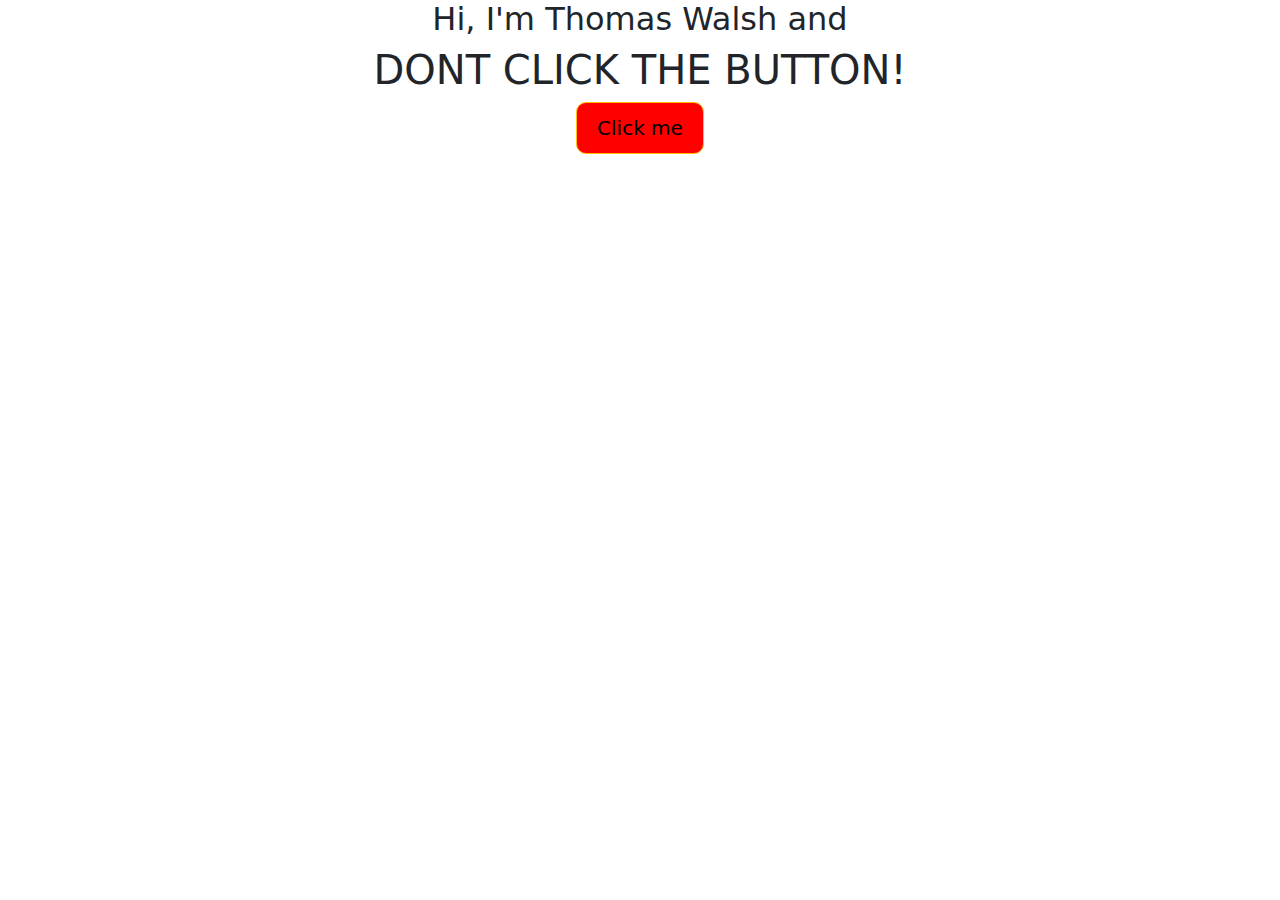
<file: index.html>
<!doctype html>
<html lang="en">
  <head>
    <meta charset="utf-8">
    <meta name="viewport" content="width=device-width, initial-scale=1">
    <title>DO NOT CLICK THE BUTTON</title>
    <link href="https://cdn.jsdelivr.net/npm/bootstrap@5.3.3/dist/css/bootstrap.min.css" rel="stylesheet" integrity="sha384-QWTKZyjpPEjISv5WaRU9OFeRpok6YctnYmDr5pNlyT2bRjXh0JMhjY6hW+ALEwIH" crossorigin="anonymous">
    <link rel="stylesheet" href="css/sytle.css">
  </head>
  <body class="back">
    <div class="row">
    <h2>Hi, I'm Thomas Walsh and</h2>
    <h1 >DONT CLICK THE BUTTON!</h1>
    
        <div class="text-center">
          <a href="Index2.html" class="btn btn-warning btn-xl" style="background-color: red;">Click me</a>
      </div>
      <h6 style="color: rgb(255, 255, 255); text-align: center;">https://inspirationlaboratories.com/wp-content/uploads/2016/02/Number-Cyphers.pdf</h6>



    </div>
    
    <script src="https://cdn.jsdelivr.net/npm/bootstrap@5.3.3/dist/js/bootstrap.bundle.min.js" integrity="sha384-YvpcrYf0tY3lHB60NNkmXc5s9fDVZLESaAA55NDzOxhy9GkcIdslK1eN7N6jIeHz" crossorigin="anonymous"></script>
  </body>
</html>
</file>
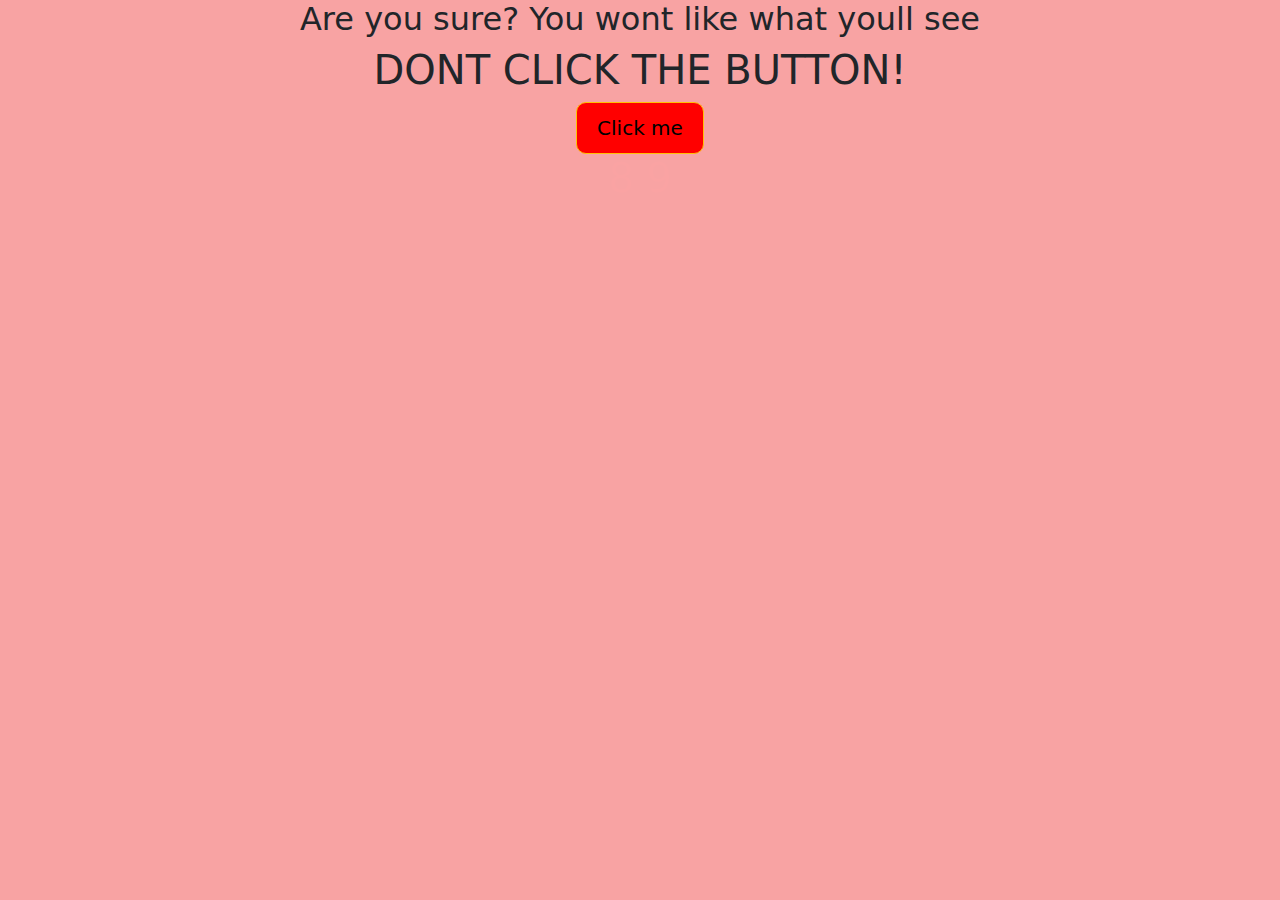
<file: Index2.html>
<!doctype html>
<html lang="en">
  <head>
    <meta charset="utf-8">
    <meta name="viewport" content="width=device-width, initial-scale=1">
    <title>DO NOT CLICK THE BUTTON</title>
    <link href="https://cdn.jsdelivr.net/npm/bootstrap@5.3.3/dist/css/bootstrap.min.css" rel="stylesheet" integrity="sha384-QWTKZyjpPEjISv5WaRU9OFeRpok6YctnYmDr5pNlyT2bRjXh0JMhjY6hW+ALEwIH" crossorigin="anonymous">
    <link rel="stylesheet" href="css/sytle.css">
  </head>
  <body class="back2">
    <div class="row">
    <h2>Are you sure? You wont like what youll see</h2>
    <h1 >DONT CLICK THE BUTTON!</h1>
    
        <div class="text-center">
          <a href="Index3.html" class="btn btn-warning btn-xl" style="background-color: red;">Click me</a>
      </div>
      <h1 style="color: rgb(250, 163, 163);">8 9</h1>
      

    </div>
    
    <script src="https://cdn.jsdelivr.net/npm/bootstrap@5.3.3/dist/js/bootstrap.bundle.min.js" integrity="sha384-YvpcrYf0tY3lHB60NNkmXc5s9fDVZLESaAA55NDzOxhy9GkcIdslK1eN7N6jIeHz" crossorigin="anonymous"></script>
  </body>
</html>
</file>
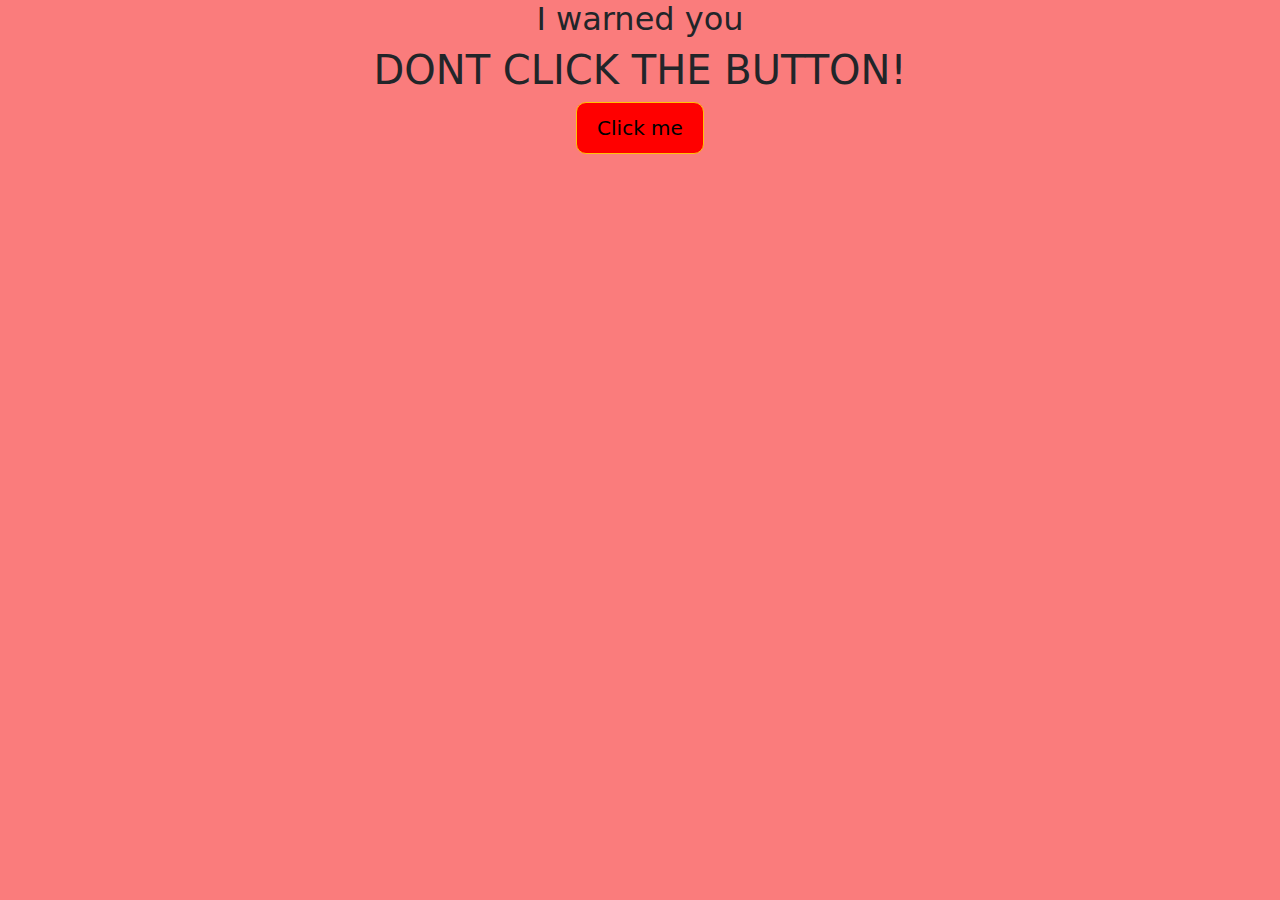
<file: Index3.html>
<!doctype html>
<html lang="en">
  <head>
    <meta charset="utf-8">
    <meta name="viewport" content="width=device-width, initial-scale=1">
    <title>DO NOT CLICK THE BUTTON</title>
    <link href="https://cdn.jsdelivr.net/npm/bootstrap@5.3.3/dist/css/bootstrap.min.css" rel="stylesheet" integrity="sha384-QWTKZyjpPEjISv5WaRU9OFeRpok6YctnYmDr5pNlyT2bRjXh0JMhjY6hW+ALEwIH" crossorigin="anonymous">
    <link rel="stylesheet" href="css/sytle.css">
  </head>
  <body class="back3">
    <div class="row">
    <h2>I warned you</h2>
    <h1 >DONT CLICK THE BUTTON!</h1>
    
        <div class="text-center">
          <a href="Index4.html" class="btn btn-warning btn-xl" style="background-color: red;">Click me</a>
      </div>
      <h1 style="color: rgb(250, 124, 124);">13 19</h1>

    </div>
    
    <script src="https://cdn.jsdelivr.net/npm/bootstrap@5.3.3/dist/js/bootstrap.bundle.min.js" integrity="sha384-YvpcrYf0tY3lHB60NNkmXc5s9fDVZLESaAA55NDzOxhy9GkcIdslK1eN7N6jIeHz" crossorigin="anonymous"></script>
  </body>
</html>
</file>
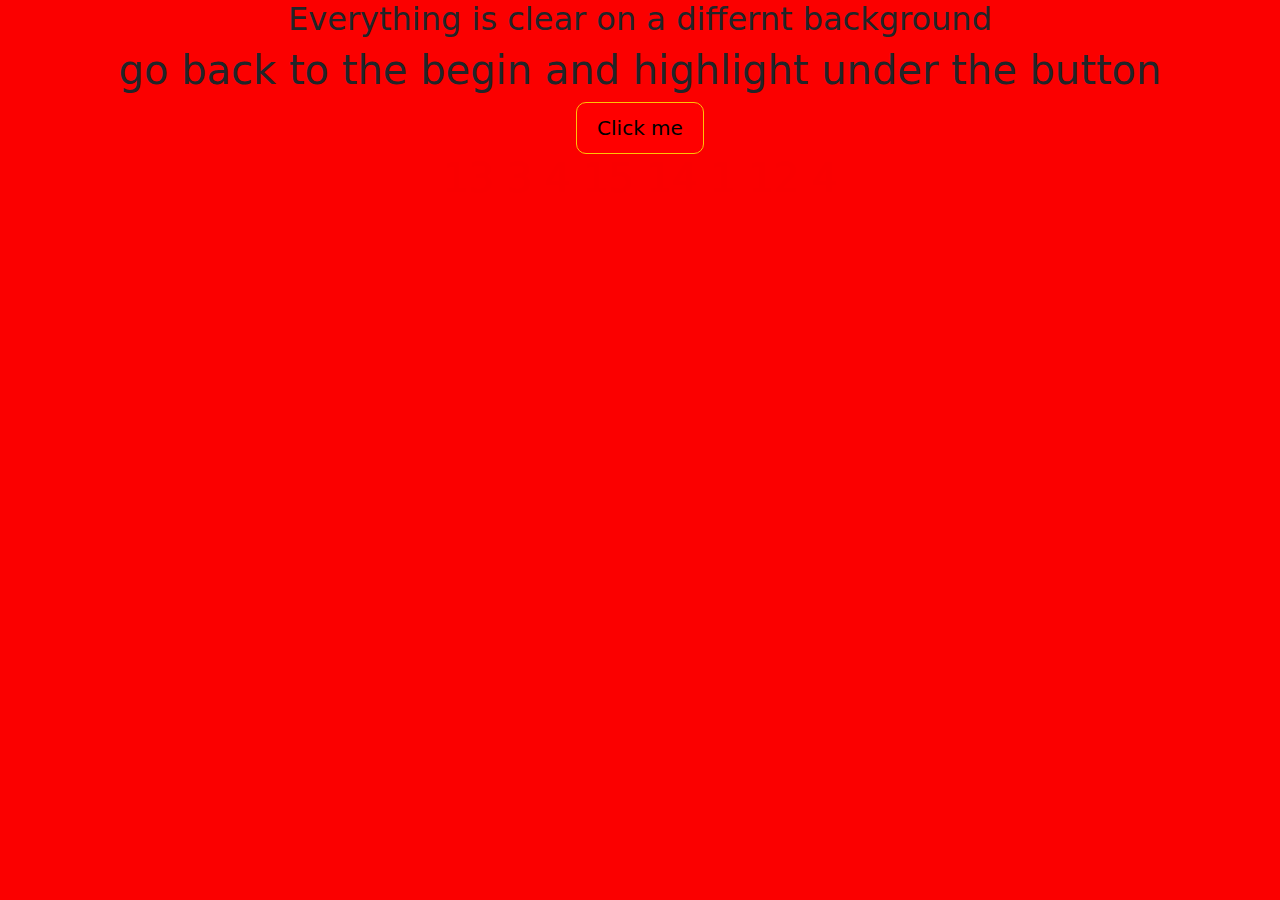
<file: Index4.html>
<!doctype html>
<html lang="en">
  <head>
    <meta charset="utf-8">
    <meta name="viewport" content="width=device-width, initial-scale=1">
    <title>DO NOT CLICK THE BUTTON</title>
    <link href="https://cdn.jsdelivr.net/npm/bootstrap@5.3.3/dist/css/bootstrap.min.css" rel="stylesheet" integrity="sha384-QWTKZyjpPEjISv5WaRU9OFeRpok6YctnYmDr5pNlyT2bRjXh0JMhjY6hW+ALEwIH" crossorigin="anonymous">
    <link rel="stylesheet" href="css/sytle.css">
  </head>
  <body class="back4">
    <div class="row">
    <h2>Everything is clear on a differnt background </h2>
    <h1 >go back to the begin and highlight under the button</h1>
    
        <div class="text-center">
          <a href="index.html" class="btn btn-warning btn-xl" style="background-color: red;">Click me</a>
      </div>
      <h1 style="color: rgb(250, 0, 0);">13 3 4 15 14 1 12 4</h1>


    </div>
    
    <script src="https://cdn.jsdelivr.net/npm/bootstrap@5.3.3/dist/js/bootstrap.bundle.min.js" integrity="sha384-YvpcrYf0tY3lHB60NNkmXc5s9fDVZLESaAA55NDzOxhy9GkcIdslK1eN7N6jIeHz" crossorigin="anonymous"></script>
  </body>
</file>
<file: css/sytle.css>
.btn-xl {
    padding: 10px 20px;
    font-size: 20px;
    border-radius: 10px;
}

h1 {
    text-align: center;
}

h2 {
    text-align: center;
}

a {
    align-self: center;
}

.back2 {
background-color: rgb(248, 163, 163);
}


.back3 {
    background-color: rgb(250, 124, 124);
    }


    .back4 {
        background-color: rgb(251, 0, 0);
        }
</file>
